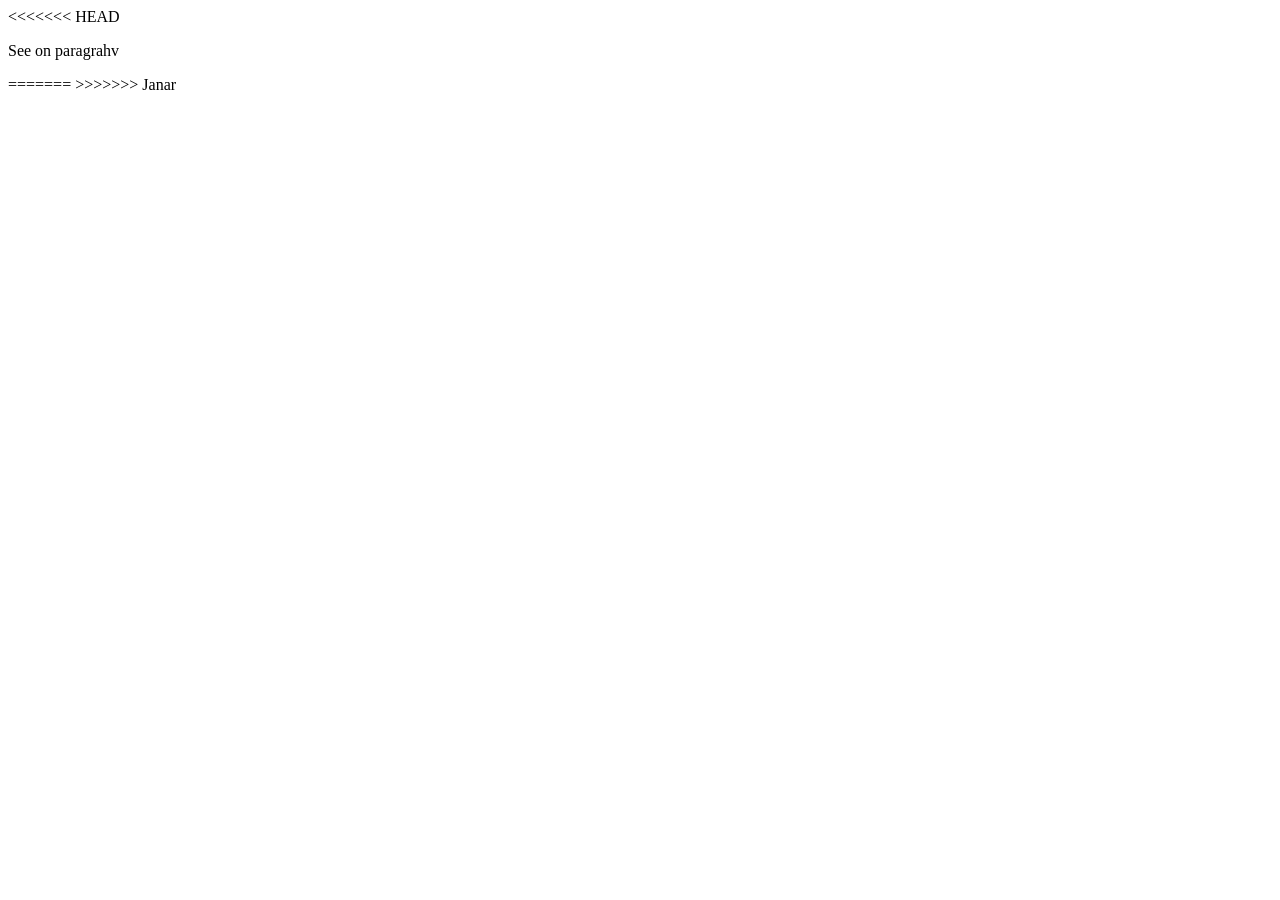
<file: index.html>
<!DOCTYPE html>
<html lang="en">
<head>
    <meta charset="UTF-8">
    <meta name="viewport" content="width=device-width, initial-scale=1.0">
<<<<<<< HEAD
    <title>Siin on maailma teine parim title! See tiitel on nii suur. Supercalifragialisticexpihalidosis.</title>
</head>
<body>
    <p>See on paragrahv</p>
=======
    <title>Siin on maailma parim title! See tiitel on nii suur. Supercalifragialisticexpihalidosis.</title>
</head>
<body>
    
>>>>>>> Janar
</body>
</html>
</file>
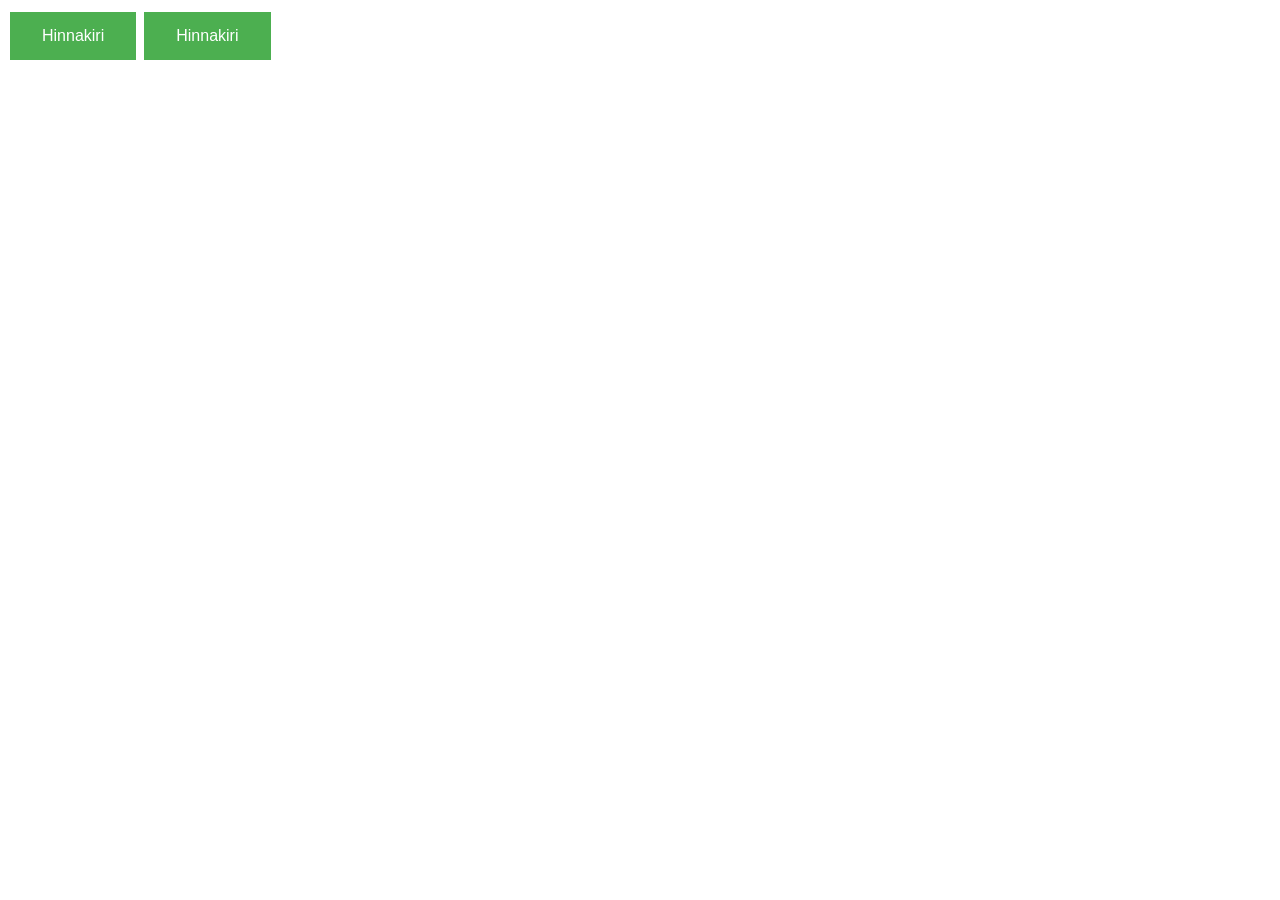
<file: Marie Ilutuba/index.html>
<!DOCTYPE html>
<html lang="en">
<link rel="stylesheet" href="style.css">
<head>
    <meta charset="UTF-8">
    <meta name="viewport" content="width=device-width, initial-scale=1.0">
    <title>Marie Ilutuba</title>
    <button onclick="window.location.href='hinnakiri.html'">Hinnakiri</button>
    <button onclick="window.location.href='hinnakiri.html'">Hinnakiri</button>
</head>
<body>
    
</body>
</html>
</file>
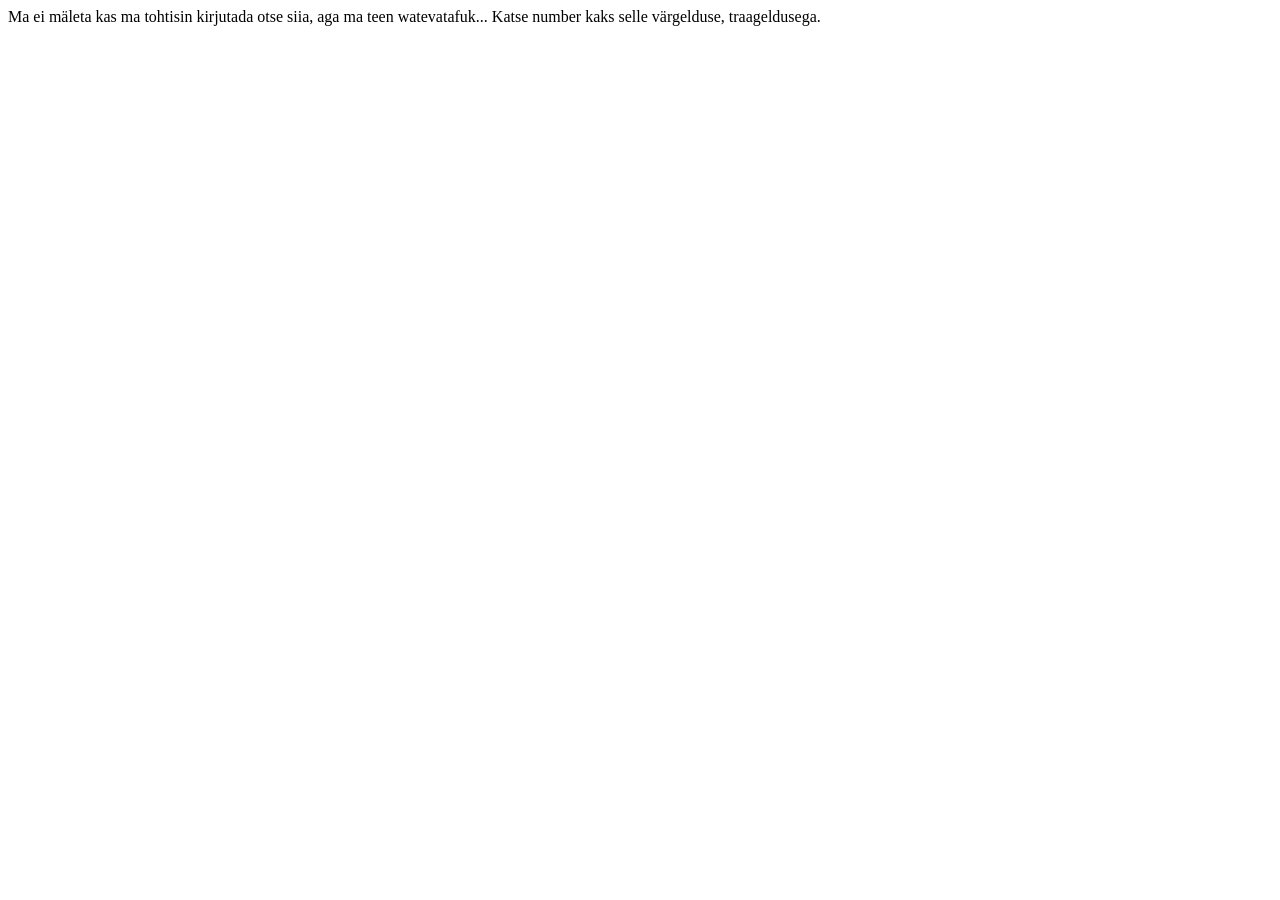
<file: extra.html>
<!DOCTYPE html>
<html lang="en">
<head>
    <meta charset="UTF-8">
    <meta name="viewport" content="width=device-width, initial-scale=1.0">
    <title>See on master branch. Siin toimuvad meisterlikud asjad!!!</title>
</head>
<body>
    Ma ei mäleta kas ma tohtisin kirjutada otse siia, aga ma teen watevatafuk...
    Katse number kaks selle värgelduse, traageldusega.
    
</body>
</html>
</file>
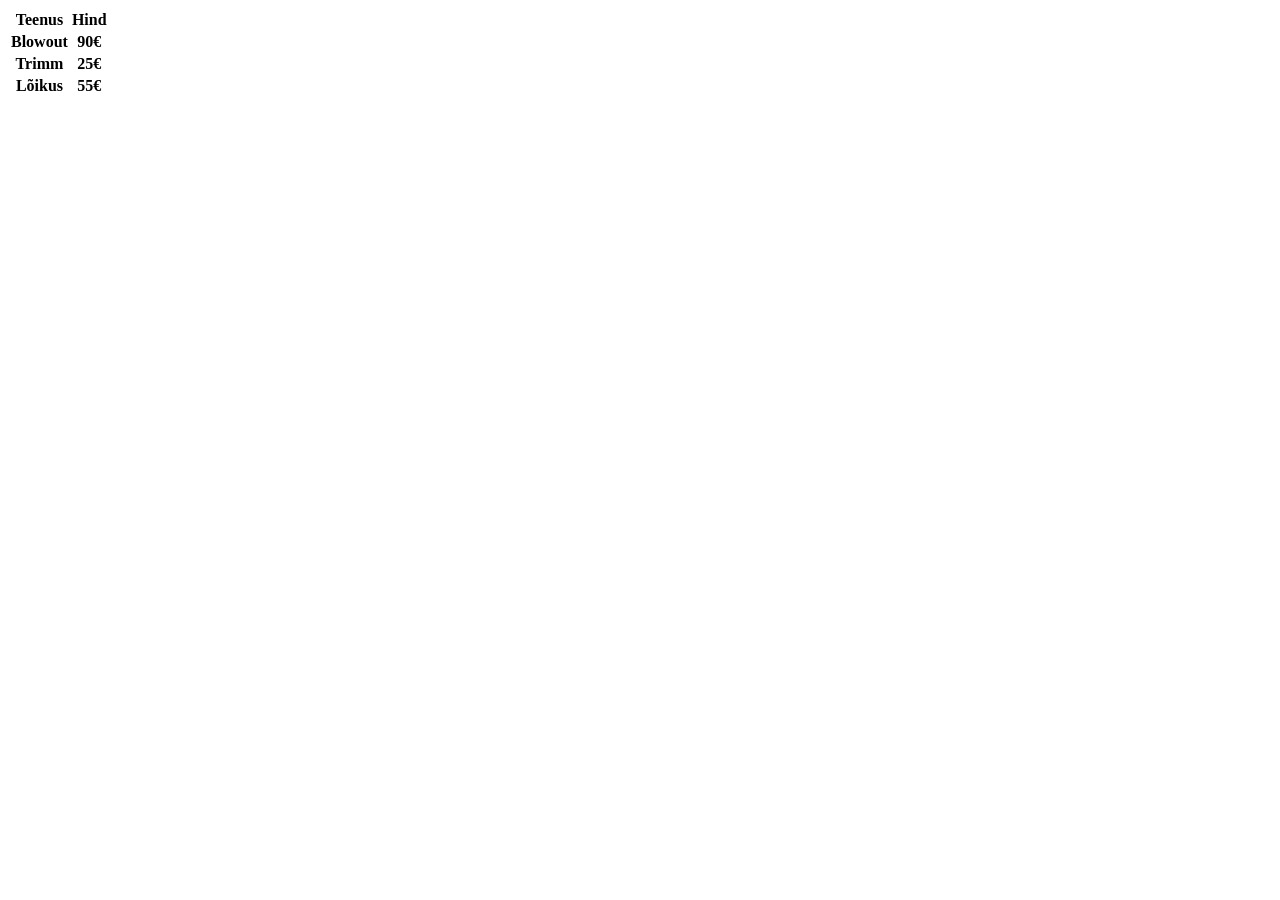
<file: Marie Ilutuba/hinnakiri.html>
<!DOCTYPE html>
<html lang="en">
<link rel="stylesheet" href="style.css">
<head>
    <meta charset="UTF-8">
    <meta name="viewport" content="width=device-width, initial-scale=1.0">
    <title>Marie Ilutoa hinnakiri</title>
</head>
<body>
    <table>
        <tr>
            <th>Teenus</th>
            <th>Hind</th>
        </tr>
        <tr>
            <th>Blowout</th>
            <th>90€</th>
        </tr>
        <tr>
            <th>Trimm</th>
            <th>25€</th>
        </tr>
        <tr>
            <th>Lõikus</th>
            <th>55€</th>
        </tr>
    </table>
</body>
</html>
</file>
<file: Marie Ilutuba/style.css>
button {
    background-color: #4CAF50;
    border: none;
    color: white;
    padding: 15px 32px;
    text-align: center;
    text-decoration: none;
    display: inline-block;
    font-size: 16px;
    margin: 4px 2px;
    cursor: pointer;
}
</file>
